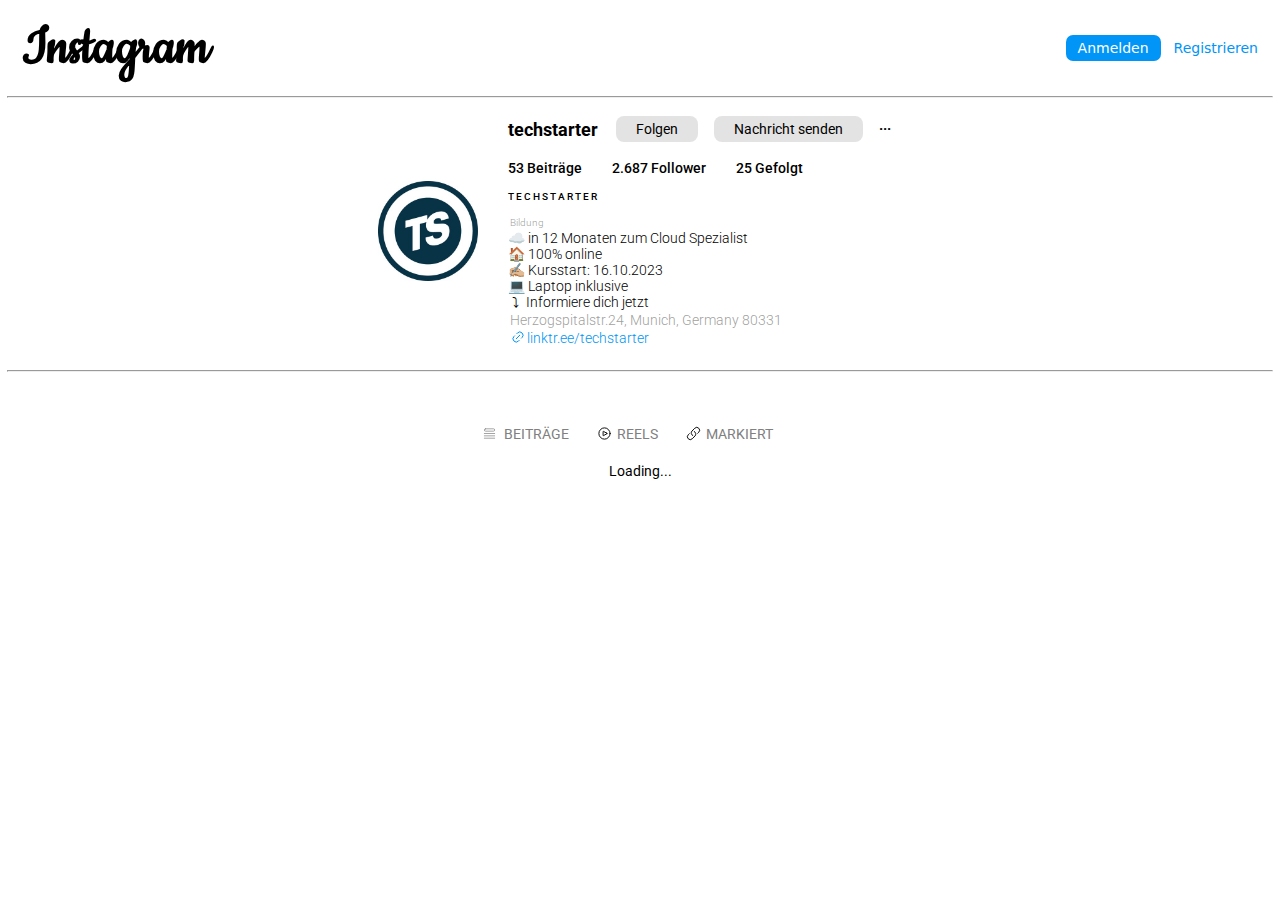
<file: index.html>
<!DOCTYPE html>
<html lang="de">
<head>
    <meta charset="UTF-8">
    <meta name="viewport" content="width=, initial-scale=1.0">
    <title>Home</title>
    <link rel="stylesheet" href="header.css"> 
    <link rel="stylesheet" href="infobox.css"> 
    <link rel="stylesheet" href="posts.css"> 
    <link rel="stylesheet" href="root.css"> 

    <link rel="preconnect" href="https://fonts.googleapis.com">
    <link rel="preconnect" href="https://fonts.gstatic.com" crossorigin>
    <link href="https://fonts.googleapis.com/css2?family=Cookie&family=Roboto:wght@400;500&display=swap" rel="stylesheet">
</head>
<body>
<!-- header -->
        <header>
            <div>
                <a href="index.html">
                    <button class="home-button">Instagram</button>
                </a>
            </div>
            <div class="header-buttons_right">
                <a href="/signIN/signIN.html">
                    <button class="login">Anmelden</button>
                </a>
                <a href="/signUP/signUP.html">
                    <button class="signup">Registrieren</button>
                </a>
            </div>
        </header>
    <hr>
    <article class="infobox">
<!-- img -->        
        <section class="profile-picture">
            <img class="file-profile-picture" src="assets\img\tech_logo.jpg">
        </section>

<!-- interaction with profile -->
        <section class="infobox-text-section">
            <div class="interact">
                <h1 class="profile-name">techstarter</h1>
                <button class="follow">Folgen</button>
                <button class="message">Nachricht senden</button>
                <button class="settings">&#183&#183&#183</button>
            </div>

<!-- profile activity -->
            <div class="activity">
                <button href="https://www.google.com/maps/@51.1758057,10.4541194,6z?entry=ttu" class="posts">53 Beiträge</button>
                <button class="follower">2.687 Follower</button>
                <button class="following">25 Gefolgt</button>
            </div>

<!-- biography -->
            <div class="biography">
                <div class="div_biography">
                    <p class="text-biography bio-line1">
                        T E C H S T A R T E R
                    </p>
                    <p class="text-biography bio-line2">
                        Bildung
                    </p>
                    <section class="text-biography">
                        <p class="singleText">☁️ in 12 Monaten zum Cloud Spezialist</p>
                        <p class="singleText">🏠 100% online</p>
                        <p class="singleText">✍🏼 Kursstart: 16.10.2023</p>
                        <p class="singleText">💻 Laptop inklusive</p> 
                        <p class="singleText"> 
                            <span style="margin-right: 4px; margin-left: 4px;">⤵</span>
                            Informiere dich jetzt 
                        </p>
                    </section> 
                </div>
                <a href="https://www.google.com/maps/place/Techstarter+GmbH/@48.1381564,11.5655815,18.51z/data=!4m6!3m5!1s0x479e755b93961a3f:0x84b5c2cf75857990!8m2!3d48.1381694!4d11.5664867!16s%2Fg%2F11rxvsg036?entry=ttu" class="adress">Herzogspitalstr.24, Munich, Germany 80331</p>
                <p class="linkr">
                    <svg aria-label="Link-Symbol."class="x1lliihq x1n2onr6 x7l2uk3"fill="currentColor"height="12"role="img"viewBox="0 0 24 24"width="12">
                    <title>Link-Symbol.</title>
                    <path d="m9.726 5.123 1.228-1.228a6.47 6.47 0 0 1 9.15 9.152l-1.227 1.227m-4.603 4.603-1.228 1.228a6.47 6.47 0 0 1-9.15-9.152l1.227-1.227"fill="none"stroke="currentColor"stroke-linecap="round"stroke-linejoin="round"stroke-width="2"></path>
                    <line fill="none"stroke="currentColor"stroke-linecap="round"stroke-linejoin="round"stroke-width="2"x1="8.471"x2="15.529"y1="15.529"y2="8.471"></line>
                    </svg> linktr.ee/techstarter</p>
            </div>
        </section>
    </article>
    <hr>
 <!-- header posts section -->
    <div class="headerPosts">

        <div class="btnsHeaderPosts">
          
            <div class="SVG">
                <svg xmlns="http://www.w3.org/2000/svg" fill="none" viewBox="0 0 24 24" stroke-width="1.5" stroke="currentColor" class="w-6 h-6">
                <path stroke-linecap="round" stroke-linejoin="round" d="M3.75 12h16.5m-16.5 3.75h16.5M3.75 19.5h16.5M5.625 4.5h12.75a1.875 1.875 0 0 1 0 3.75H5.625a1.875 1.875 0 0 1 0-3.75Z" />
                </svg>
            </div>    
            <a class="linkHeader" href="">BEITRÄGE</a>

            <div class="SVG">
                <svg xmlns="http://www.w3.org/2000/svg" fill="none" viewBox="0 0 24 24" stroke-width="1.5" stroke="currentColor" class="w-6 h-6">
                <path stroke-linecap="round" stroke-linejoin="round" d="M21 12a9 9 0 1 1-18 0 9 9 0 0 1 18 0Z" />
                <path stroke-linecap="round" stroke-linejoin="round" d="M15.91 11.672a.375.375 0 0 1 0 .656l-5.603 3.113a.375.375 0 0 1-.557-.328V8.887c0-.286.307-.466.557-.327l5.603 3.112Z" />
                </svg>
            </div>          
            <a class="linkHeader" href="">REELS</a>

            <div class="SVG">
                <svg xmlns="http://www.w3.org/2000/svg" fill="none" viewBox="0 0 24 24" stroke-width="1.5" stroke="currentColor" class="w-6 h-6">
                <path stroke-linecap="round" stroke-linejoin="round" d="M13.19 8.688a4.5 4.5 0 0 1 1.242 7.244l-4.5 4.5a4.5 4.5 0 0 1-6.364-6.364l1.757-1.757m13.35-.622 1.757-1.757a4.5 4.5 0 0 0-6.364-6.364l-4.5 4.5a4.5 4.5 0 0 0 1.242 7.244" />
                </svg>
            </div>
            <a class="linkHeader" href="">MARKIERT</a>
        </div>
    </div>
<!-- posts section -->
    <div id="loading">Loading...</div>
    <div id="imageGrid" class="gridContainerPosts">
        <!-- <img class="post" src="assets\img\posts\01.png" alt="post">
        <img class="post" src="assets\img\posts\02.png" alt="post">
        <img class="post" src="assets\img\posts\03.png" alt="post">
        <img class="post" src="assets\img\posts\04.png" alt="post">
        <img class="post" src="assets\img\posts\05.png" alt="post">
        <img class="post" src="assets\img\posts\06.png" alt="post">
        <img class="post" src="assets\img\posts\07.png" alt="post">
        <img class="post" src="assets\img\posts\08.png" alt="post">
        <img class="post" src="assets\img\posts\09.png" alt="post">
        <img class="post" src="assets\img\posts\01.png" alt="post">
        <img class="post" src="assets\img\posts\02.png" alt="post">
        <img class="post" src="assets\img\posts\03.png" alt="post">
        <img class="post" src="assets\img\posts\04.png" alt="post">
        <img class="post" src="assets\img\posts\05.png" alt="post">
        <img class="post" src="assets\img\posts\06.png" alt="post">
        <img class="post" src="assets\img\posts\07.png" alt="post">
        <img class="post" src="assets\img\posts\08.png" alt="post">
        <img class="post" src="assets\img\posts\09.png" alt="post">
        <img class="post" src="assets\img\posts\04.png" alt="post">
        <img class="post" src="assets\img\posts\05.png" alt="post">
        <img class="post" src="assets\img\posts\06.png" alt="post">
        <img class="post" src="assets\img\posts\07.png" alt="post">
        <img class="post" src="assets\img\posts\08.png" alt="post">
        <img class="post" src="assets\img\posts\09.png" alt="post">       -->
    </div>

    <script>
        var jsonData = {
          images: [
            'https://images.pexels.com/photos/210600/pexels-photo-210600.jpeg?auto=compress&cs=tinysrgb&w=400',
            'https://images.pexels.com/photos/290275/pexels-photo-290275.jpeg?auto=compress&cs=tinysrgb&w=400',
            'https://images.pexels.com/photos/259239/pexels-photo-259239.jpeg?auto=compress&cs=tinysrgb&w=400',
            'https://images.pexels.com/photos/234257/pexels-photo-234257.jpeg?auto=compress&cs=tinysrgb&w=400',
            'https://images.pexels.com/photos/872512/pexels-photo-872512.jpeg?auto=compress&cs=tinysrgb&w=400',
            'https://images.pexels.com/photos/2028177/pexels-photo-2028177.jpeg?auto=compress&cs=tinysrgb&w=400',
            'https://images.pexels.com/photos/3550808/pexels-photo-3550808.jpeg?auto=compress&cs=tinysrgb&w=400',
            'https://images.pexels.com/photos/7693229/pexels-photo-7693229.jpeg?auto=compress&cs=tinysrgb&w=400',
            'https://images.pexels.com/photos/2028176/pexels-photo-2028176.jpeg?auto=compress&cs=tinysrgb&w=400',
            'https://images.pexels.com/photos/2028178/pexels-photo-2028178.jpeg?auto=compress&cs=tinysrgb&w=400',
            'https://images.pexels.com/photos/6160299/pexels-photo-6160299.jpeg?auto=compress&cs=tinysrgb&w=400',
            'https://images.pexels.com/photos/4986547/pexels-photo-4986547.jpeg?auto=compress&cs=tinysrgb&w=400',
            'https://images.pexels.com/photos/210600/pexels-photo-210600.jpeg?auto=compress&cs=tinysrgb&w=400',
            'https://images.pexels.com/photos/290275/pexels-photo-290275.jpeg?auto=compress&cs=tinysrgb&w=400',
            'https://images.pexels.com/photos/259239/pexels-photo-259239.jpeg?auto=compress&cs=tinysrgb&w=400',
            'https://images.pexels.com/photos/234257/pexels-photo-234257.jpeg?auto=compress&cs=tinysrgb&w=400',
            'https://images.pexels.com/photos/872512/pexels-photo-872512.jpeg?auto=compress&cs=tinysrgb&w=400',
            'https://images.pexels.com/photos/2028177/pexels-photo-2028177.jpeg?auto=compress&cs=tinysrgb&w=400',
            'https://images.pexels.com/photos/3550808/pexels-photo-3550808.jpeg?auto=compress&cs=tinysrgb&w=400',
            'https://images.pexels.com/photos/7693229/pexels-photo-7693229.jpeg?auto=compress&cs=tinysrgb&w=400',
            'https://images.pexels.com/photos/2028176/pexels-photo-2028176.jpeg?auto=compress&cs=tinysrgb&w=400',
            'https://images.pexels.com/photos/2028178/pexels-photo-2028178.jpeg?auto=compress&cs=tinysrgb&w=400',
            'https://images.pexels.com/photos/6160299/pexels-photo-6160299.jpeg?auto=compress&cs=tinysrgb&w=400',
            'https://images.pexels.com/photos/4986547/pexels-photo-4986547.jpeg?auto=compress&cs=tinysrgb&w=400',
            'https://images.pexels.com/photos/210600/pexels-photo-210600.jpeg?auto=compress&cs=tinysrgb&w=400',
            'https://images.pexels.com/photos/290275/pexels-photo-290275.jpeg?auto=compress&cs=tinysrgb&w=400',
            'https://images.pexels.com/photos/259239/pexels-photo-259239.jpeg?auto=compress&cs=tinysrgb&w=400',
            'https://images.pexels.com/photos/234257/pexels-photo-234257.jpeg?auto=compress&cs=tinysrgb&w=400',
            'https://images.pexels.com/photos/872512/pexels-photo-872512.jpeg?auto=compress&cs=tinysrgb&w=400',
            'https://images.pexels.com/photos/2028177/pexels-photo-2028177.jpeg?auto=compress&cs=tinysrgb&w=400',
            'https://images.pexels.com/photos/3550808/pexels-photo-3550808.jpeg?auto=compress&cs=tinysrgb&w=400',
            'https://images.pexels.com/photos/7693229/pexels-photo-7693229.jpeg?auto=compress&cs=tinysrgb&w=400',
            'https://images.pexels.com/photos/2028176/pexels-photo-2028176.jpeg?auto=compress&cs=tinysrgb&w=400',
            'https://images.pexels.com/photos/2028178/pexels-photo-2028178.jpeg?auto=compress&cs=tinysrgb&w=400',
            'https://images.pexels.com/photos/6160299/pexels-photo-6160299.jpeg?auto=compress&cs=tinysrgb&w=400',
            'https://images.pexels.com/photos/4986547/pexels-photo-4986547.jpeg?auto=compress&cs=tinysrgb&w=400',
    
          ]
        };
    
        function simulateDatabaseQuery(callback) {
          // Simuliere eine Datenbankabfrage mit einem Timeout von 2 Sekunden
          setTimeout(callback, 2000);
        }
    
        function loadImages() {
          var loadingDiv = document.getElementById('loading');
          var imageGrid = document.getElementById('imageGrid');
    
          // Zeige den Ladebildschirm an
          loadingDiv.style.display = 'block';
    
          // Simuliere die Datenbankabfrage
          simulateDatabaseQuery(function () {
            // Verstecke den Ladebildschirm nach der Datenbankabfrage
            loadingDiv.style.display = 'none';
    
            // Iteriere durch die Bild-URLs im JSON-Objekt
            jsonData.images.forEach(function (imageUrl) {
              var imageContainer = document.createElement('div');
              imageContainer.className = 'image-container';
    
              var imageElement = document.createElement('img');
              imageElement.src = imageUrl;
    
              imageContainer.appendChild(imageElement);
              imageGrid.appendChild(imageContainer);
            });
          });
        }
    
        document.addEventListener('DOMContentLoaded', loadImages);
    
      </script>

</body>
</html>
</file>
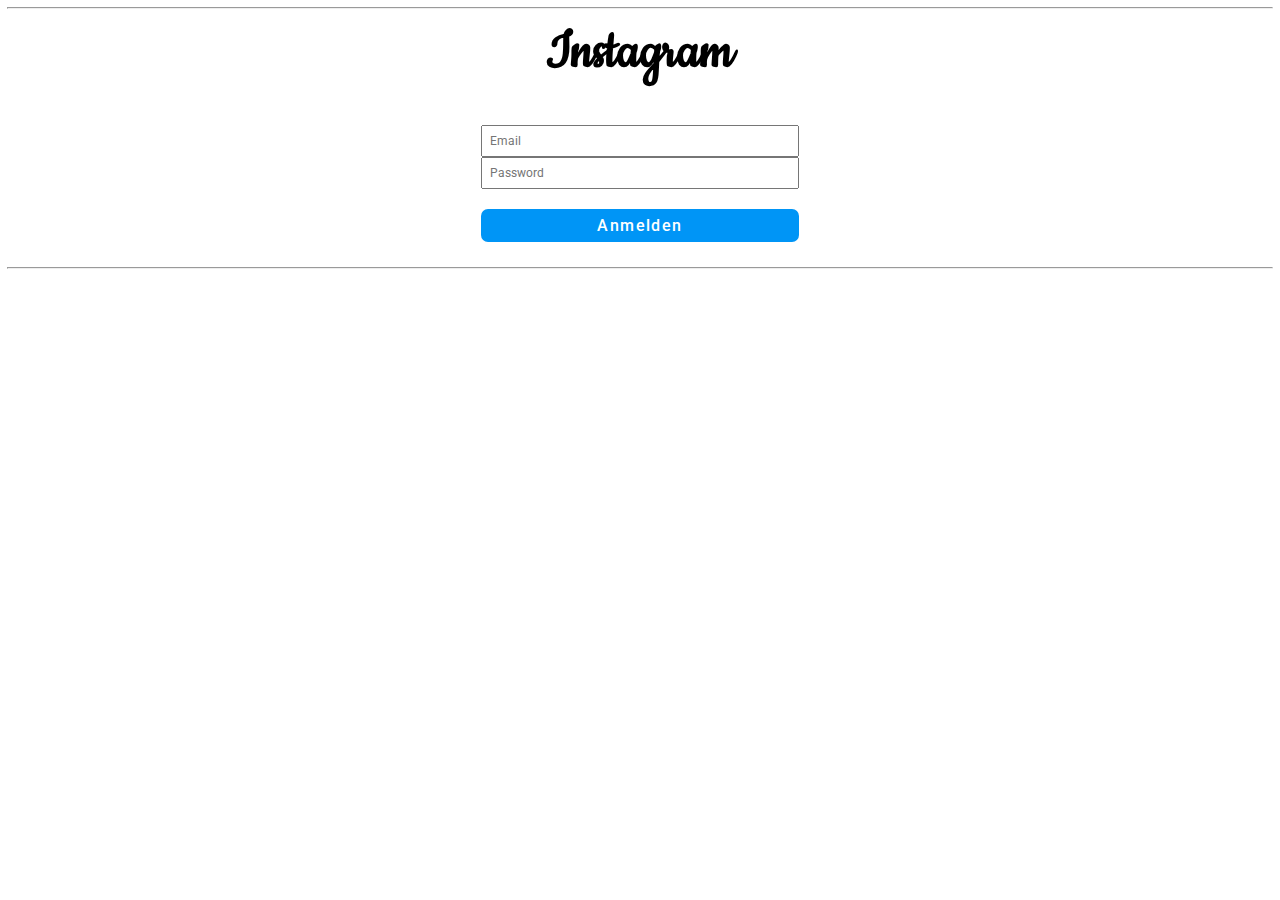
<file: signIN/signIN.html>
<!DOCTYPE html>
<html lang="en">
<head>
    <meta charset="UTF-8">
    <meta name="viewport" content="width=device-width, initial-scale=1.0">
    
    <link rel="stylesheet" href="../root.css"> 
    <link rel="stylesheet" href="signIN.css">
    <link rel="stylesheet" href="../header.css"> 


    <title>Document</title>
    <link rel="preconnect" href="https://fonts.googleapis.com">
    <link rel="preconnect" href="https://fonts.gstatic.com" crossorigin>
    <link href="https://fonts.googleapis.com/css2?family=Cookie&family=Roboto:wght@400;500&display=swap" rel="stylesheet">

</head>
<body>
    <hr>
    <div class="container">
        <div>
            <a href="../index.html">
                <button class="home-button">Instagram</button>
            </a>
        </div>
        <form id="form">
            <input  type="email" id="email" class="inputboxes mailBox" placeholder="Email" required>        
            <input type="password" id="password" class="inputboxes" placeholder="Password" required>
            <input type="submit" value="Anmelden" class="signInButtonContact">
        </form>
    </div>
    <hr>

    <div id ="login"></div>

<!-- JAVASCRIPT -->
    <script>
        var form = document.getElementById('form')

        form.addEventListener('submit',function(event){
            event.preventDefault() //prevents the form from autosubscribing

            var email = document.getElementById('email').value
            console.log(email)
            var password = document.getElementById('password').value
            console.log(password)
            const Data = { name, password};

            // write the jason-object
            var DataSignIn = {
                Email: email,
                Password: password,
            };

             // display the datas from the form
            document.getElementById('login').innerText = JSON.stringify(DataSignIn);

        });
    </script>
</body>
</html>



<!-- FRAGEN -->

<!-- welcher button bei Anmelden? submit, normal ... ? -->
</file>
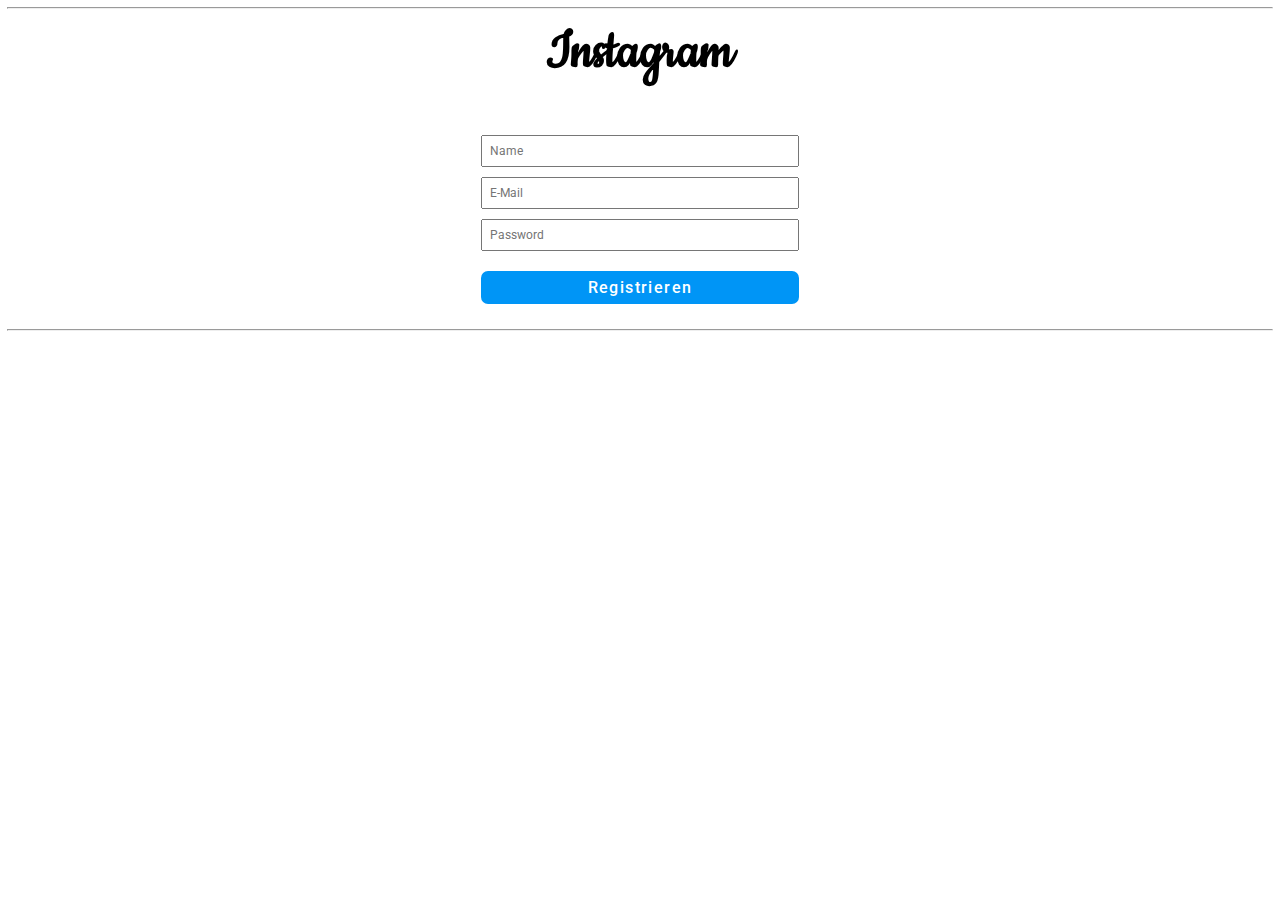
<file: signUP/signUP.html>
<!DOCTYPE html>
<html lang="en">
<head>
    <meta charset="UTF-8">
    <meta name="viewport" content="width=device-width, initial-scale=1.0">
    
    <link rel="stylesheet" href="../root.css"> 
    <link rel="stylesheet" href="../signIN/signIN.css">
    <link rel="stylesheet" href="../header.css"> 

    <title>Document</title>
    <link rel="preconnect" href="https://fonts.googleapis.com">
    <link rel="preconnect" href="https://fonts.gstatic.com" crossorigin>
    <link href="https://fonts.googleapis.com/css2?family=Cookie&family=Roboto:wght@400;500&display=swap" rel="stylesheet"></

</head>
<body>
    <hr>
    <div class="container">
        <div>
            <a href="../index.html">
                <button class="home-button">Instagram</button>
            </a>
        </div>
        <form  id ="form">
            <label for="name"></label>
            <input class="inputboxes mailBox" type="text" id="name" name="hallo" placeholder="Name" required>
            
            <label for="email"></label>
            
            <input class="inputboxes" type="email" id="email" name="email" placeholder="E-Mail" required>
            <label for="password"></label>
            <input class="inputboxes" type="password" id="password" name="password" placeholder="Password" required>
    
            <input class="signInButtonContact" type="submit" value="Registrieren">
        </form>
    </div>
    <hr>

    <div id ="login"></div>

<!-- JAVASCRIPT -->

    <script>
        var form = document.getElementById('form')

        form.addEventListener('submit',function(event){
            event.preventDefault() //prevents the form from autosubscribing

            var name = document.getElementById('name').value
            console.log(name)
            var email = document.getElementById('email').value
            console.log(email)
            var password = document.getElementById('password').value
            console.log(password)

            const Data = { name, password};

            // write the jason-object
            var DataSignIn = {
                Name: name,
                Email: email,
                Password: password,
            };
            
            // display the datas from the form
            document.getElementById('login').innerText = JSON.stringify(DataSignIn);
        });

    </script>
</body>
</html>



<!-- FRAGEN KLÄREN -->

<!-- <input type=" "> welche Typen gibt es? -->
</file>
<file: header.css>
header {
    display: flex;
    justify-content: space-between;
    align-items: center;
    margin: 15px;
}

.header-buttons-right {
    width: 200px;
    display: flex;
    justify-content: space-around; 
    }

    .home-button {
        font-size: 60px;
        font-weight: bold;
        font-family: Cookie;
        background-color: var(--white);
        border-style: none;
        text-decoration: none;
        display: flex;
        flex: 1;
    }

    .login, .signup {
        font-size: 14px;
        font-family: -apple-system,system-ui,BlinkMacSystemFont,"Segoe UI",Roboto;
        font-weight: 500;
    }

    .login {
        color: var(--white);
        background-color: var(--blue);
        border-style: none;
        border-radius: 7px;
        padding: 5px 12px;
    }

    .signup {
        color: var(--blue);
        background-color: var(--white);
        border-style: none;
        margin-left: 10px;
    }

.home-button:hover, .login:hover, .signup:hover {
    cursor: pointer;
}

a {
    text-decoration: none;
}
</file>
<file: infobox.css>
:root {
    --blue: rgb(0, 149, 246); 
}

.infobox {
/** text with picture **/
    width: 100%;
    display: flex;
    justify-content: center;
    margin-top: 10px;

}

    .file-profile-picture {
    /** png **/
        display: flex;
        width: 100px;
    }

        .profile-picture {
        /** div **/
        display: flex;
        justify-content: center;
        align-items: center;
        margin-right: 30px;
        }

    .infobox-text-section {
    /** everything besides the profile picture **/
        display: flex;
        flex-direction: column;
        justify-content: center;
        font-size: 10px;
   
        }
        .interact {
            /* techstarter, Folgen, Nachricht senden, *** */
            display: flex; 
            align-items: center;
            margin-bottom: 10px;
        }

            .profile-name {
                font-size: 18px;
                margin: 0; 
                margin-right: 10px;
            }

            .settings {
                border-style: none;
                background-color: white;
                font-weight: 700;
            }

            .follow, .message {
                background-color: rgba(139, 139, 139, 0.241);
                padding: 5px 20px;
                border-style: none;
                border-radius: 8px;
            }

            .follow, .message, .settings {
                margin: 8px;
                font-size: 14px;
            }

        .activity {
            /* Beiträge, Follower, Gefolgt */
            display: flex; 
            align-items:start;
            font-size: 14px;
        }

            .posts, .follower, .following {
                border-style: none;
                background-color: white;
                margin-right: 30px;
                font-weight: 500;
            }

        .biography {
            display: flex;
            flex-direction: column;
        }

            .text-biography {
                font-size: 10px;
                font-weight: 300;
            }

            .bio-line1 {
                display: flex;
                margin: 15px 0;
                font-weight: 500;
            }    

            .bio-line2 {
                display: flex;
                margin: 2px;
                margin-top: 2px;
                color: rgba(139, 139, 139, 0.834);
                font-weight: 300;
            }

.adress {
    color: rgba(139, 139, 139, 0.834);
    margin: 2px;
    text-decoration: none;  
    font-weight: 300;
}   

.linkr {
    color: var(--blue);  
    margin: 2px;
    text-decoration: none;
}

/* hover effects */
.follow:hover, 
.message:hover, 
.settings:hover, 
.posts:hover, 
.follower:hover, 
.following:hover, 
.linkr:hover {
    cursor: pointer;
}
</file>
<file: posts.css>
.post {
    max-width: 200px;
    border-radius: 15px;
}

.gridContainerPosts {
    margin-top: 20px;
    display:grid;
    justify-content: center;
    grid-template-columns: repeat(auto-fit, 200px);
    gap: 5px;
}

.SVG {
    margin-right: 5px;
    display: flex;
    align-items: center;
    width: 15px;
}

.btnsHeaderPosts {

    display: flex;
    justify-content: center;
    align-items: center;
    margin-top: 20px;
}

.linkHeader {
    font-size: 14px;
    text-decoration: none;
    color: grey;
    margin-right: 2rem;
}


/* ADDED */

#loading {
    display: none;
    text-align: center;
    padding: 20px;
  }

  .image-container {
    overflow: hidden;
    border: 1px solid #ddd;
    border-radius: 8px;
  }

  .image-container img {
    width: 100%;
    height: auto;
  }

  #imageGrid {
    display: grid;
    grid-template-columns: repeat(auto-fill, minmax(150px, 1fr));
    gap: 10px;
  }
</file>
<file: root.css>
:root {
    --blue: #0095F6;
    --white: rgb(255, 255, 255); 
}

* {
    margin: 0;
    padding: 0;
    font-family: Roboto;
    font-size: 14px;
}

body {
    margin: 0.5rem;
}


@media only screen and (max-width: 640px) {
    
    .post {
        width: 100%;
        max-width: 200px;
        border-radius: 15px;
    }

    .gridContainerPosts {
    display:grid;
    justify-content: center;
    grid-template-columns: minmax(100px, 1fr) minmax(100px, 1fr) minmax(100px, 1fr);
    }

    .profile-name {
        display: none;
    }

}


/* 
@media only screen and (max-width: 831px) {
    
} 
*/
</file>
<file: signIN/signIN.css>
form {
    display: flex;
    flex-direction: column;   
}

.inputboxes{
    padding: 0.5rem;
    width: 300px;
    font-size: 12px;
}

.mailBox {
    margin-top: 2.5rem;;
}

label {
    margin: 5px;
}

div {
    margin: 5px;
}

.signInButtonContact {
    
    padding: 0.5rem;
    border-radius:  0.5rem;
    border-style: none;
    background-color: var(--blue);
    color: var(--white);
    font-family: Roboto;
    font-weight: 500;
    font-size: 16px;
    letter-spacing: 0.1rem;
    margin-top: 20px;
    margin-bottom: 20px;
}

.container {
    display: flex;
    flex-direction: column;
    align-items: center;
}
</file>
